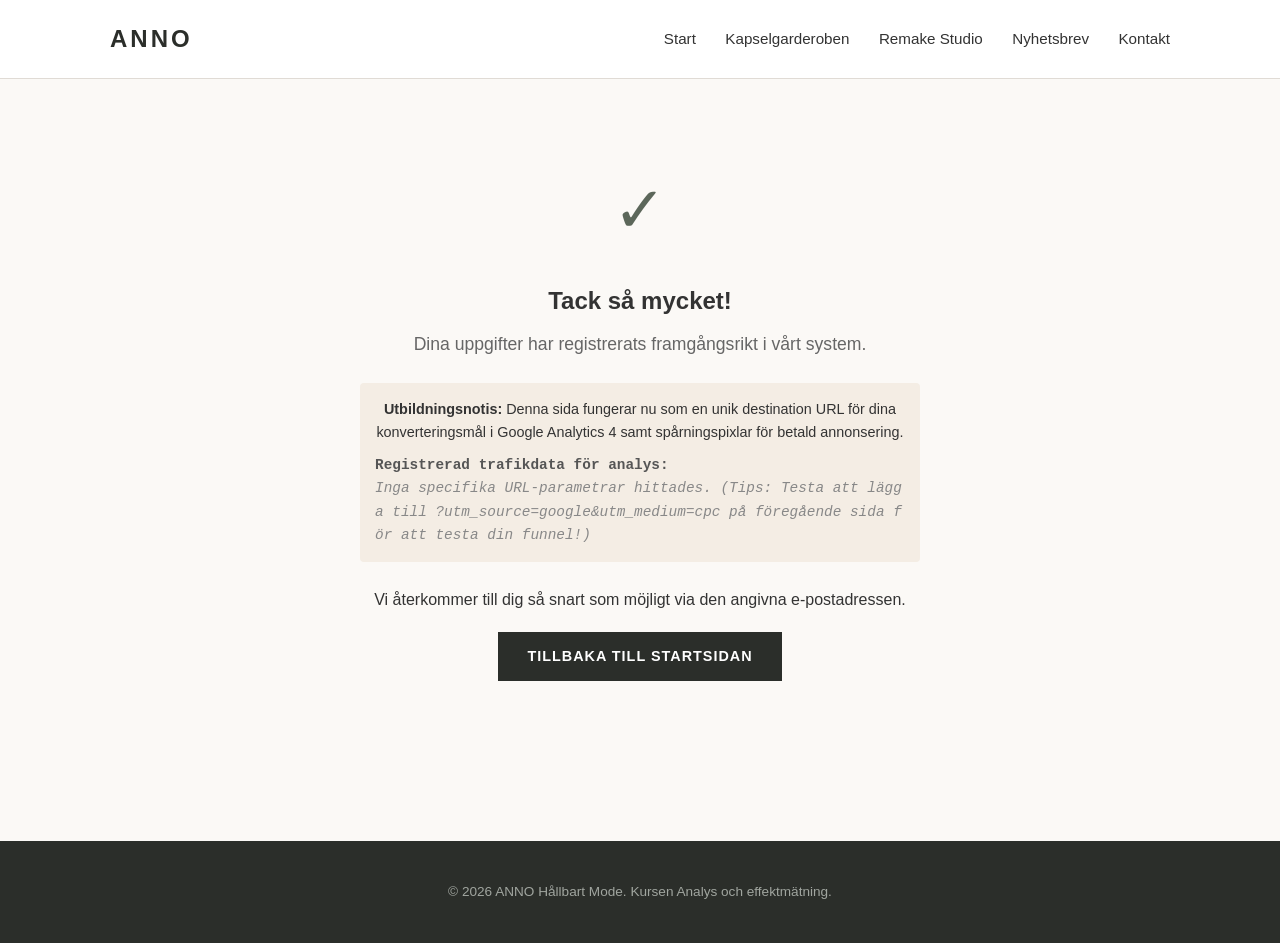
<file: thank-you.html>
<!DOCTYPE html>
<html lang="sv">
<head>
    <meta charset="UTF-8">
    <meta name="viewport" content="width=device-width, initial-scale=1.0">
    <title>Tack för din anmälan | ANNO</title>
    <link rel="stylesheet" href="style.css">
    <!-- Google tag (gtag.js) -->
<script async src="https://www.googletagmanager.com/gtag/js?id=G-N34HGFYM06"></script>
<script>
  window.dataLayer = window.dataLayer || [];
  function gtag(){dataLayer.push(arguments);}
  gtag('js', new Date());

  gtag('config', 'G-N34HGFYM06');
</script></head>
<body>

    <nav class="navbar">
        <div class="nav-container">
            <a href="index.html" class="logo">ANNO</a>
            <ul class="nav-links">
                <li><a href="index.html">Start</a></li>
                <li><a href="produkt-1.html">Kapselgarderoben</a></li>
                <li><a href="produkt-2.html">Remake Studio</a></li>
                <li><a href="nyhetsbrev.html">Nyhetsbrev</a></li>
                <li><a href="kontakt.html">Kontakt</a></li>
            </ul>
        </div>
    </nav>

    <section class="thank-you-page section-padding text-center">
        <div class="container max-width-small">
            <div class="success-icon">✓</div>
            <h1>Tack så mycket!</h1>
            <p class="lead">Dina uppgifter har registrerats framgångsrikt i vårt system.</p>
            
            <div class="analysis-box" style="background: #f4ede4; padding: 15px; margin: 25px 0; border-radius: 4px; font-size: 0.9rem;">
                <p><strong>Utbildningsnotis:</strong> Denna sida fungerar nu som en unik destination URL för dina konverteringsmål i Google Analytics 4 samt spårningspixlar för betald annonsering.</p>
                <div id="utm-debugger" style="font-family: monospace; text-align: left; margin-top: 10px; word-break: break-all; color: #555;">
                    </div>
            </div>

            <p>Vi återkommer till dig så snart som möjligt via den angivna e-postadressen.</p>
            <a href="index.html" class="btn btn-primary" style="margin-top: 20px;">Tillbaka till startsidan</a>
        </div>
    </section>

    <footer class="main-footer">
        <div class="container text-center">
            <p>&copy; 2026 ANNO Hållbart Mode. Kursen Analys och effektmätning.</p>
        </div>
    </footer>

    <script src="script.js"></script>
<!-- Start of HubSpot Embed Code -->
<script type="text/javascript" id="hs-script-loader" async defer src="//js-eu1.hs-scripts.com/148701411.js"></script>
<!-- End of HubSpot Embed Code --></body>
</html>
</file>
<file: style.css>
/* --- Globala stilar & CSS-variabler --- */
:root {
    --primary-color: #2b2e2a;    /* Mörk dämpad skiffer/grön */
    --accent-color: #5c675a;     /* Olivtonat mjukt grönt */
    --light-bg: #fbf9f6;         /* Sand/Off-white ton för lyxig känsla */
    --text-color: #333333;       /* Mörkgrå för optimal läsbarhet */
    --white: #ffffff;
    --border-color: #e0dbd5;
    --font-stack: -apple-system, BlinkMacSystemFont, "Segoe UI", Roboto, Helvetica, Arial, sans-serif;
}

*, *::before, *::after {
    box-sizing: border-box;
    margin: 0;
    padding: 0;
}

body {
    font-family: var(--font-stack);
    background-color: var(--light-bg);
    color: var(--text-color);
    line-height: 1.6;
    font-size: 16px;
}

.container {
    width: 100%;
    max-width: 1100px;
    margin: 0 auto;
    padding: 0 20px;
}

.max-width-small {
    max-width: 600px;
}

.section-padding {
    padding: 80px 0;
}

.bg-light {
    background-color: #f4ede4;
}

.text-center {
    text-align: center;
}

.text-white {
    color: var(--white);
}

.badge {
    display: inline-block;
    padding: 5px 12px;
    background: #e6dfd5;
    color: var(--primary-color);
    font-size: 0.75rem;
    text-transform: uppercase;
    letter-spacing: 1px;
    margin-bottom: 15px;
    font-weight: bold;
}

.badge.bg-accent {
    background: var(--accent-color);
    color: var(--white);
}

/* --- Navigation --- */
.navbar {
    background-color: var(--white);
    border-bottom: 1px solid var(--border-color);
    position: sticky;
    top: 0;
    z-index: 1000;
}

.nav-container {
    display: table;
    width: 100%;
    max-width: 1100px;
    margin: 0 auto;
    padding: 20px;
}

.logo {
    display: table-cell;
    font-size: 1.5rem;
    font-weight: 800;
    letter-spacing: 3px;
    color: var(--primary-color);
    text-decoration: none;
    vertical-align: middle;
}

.nav-links {
    display: table-cell;
    text-align: right;
    list-style: none;
    vertical-align: middle;
}

.nav-links li {
    display: inline-block;
    margin-left: 25px;
}

.nav-links a {
    text-decoration: none;
    color: var(--text-color);
    font-size: 0.95rem;
    font-weight: 500;
    transition: color 0.2s ease;
}

.nav-links a:hover, .nav-links a.active {
    color: var(--accent-color);
}

/* --- Hero Element --- */
.hero {
    background-size: cover;
    background-position: center;
    color: var(--white);
    padding: 140px 20px;
    text-align: center;
}

.hero-content {
    max-width: 700px;
    margin: 0 auto;
}

.hero-subtitle {
    text-transform: uppercase;
    letter-spacing: 2px;
    font-size: 0.85rem;
    display: block;
    margin-bottom: 15px;
}

.hero h1 {
    font-size: 3rem;
    font-weight: 300;
    margin-bottom: 20px;
    line-height: 1.2;
}

.hero p {
    font-size: 1.2rem;
    margin-bottom: 30px;
    font-weight: 300;
}

/* --- Grid Layouts --- */
.grid-2, .grid-3 {
    display: block;
    width: 100%;
}

.card {
    background: var(--white);
    padding: 40px 30px;
    border: 1px solid var(--border-color);
    margin-bottom: 20px;
}

.card-icon {
    font-size: 2rem;
    margin-bottom: 15px;
}

.section-header {
    margin-bottom: 50px;
    text-align: center;
}

.section-header h2 {
    font-size: 2rem;
    font-weight: 400;
    color: var(--primary-color);
}

.lead {
    font-size: 1.1rem;
    color: #666;
    margin-top: 10px;
}

/* --- Bilder & Teasers --- */
img {
    max-width: 100%;
    height: auto;
    display: block;
}

.teaser-image img, .product-gallery img {
    width: 100%;
    border-radius: 2px;
}

.teaser-text {
    padding: 20px 0;
}

.teaser-text h2 {
    font-size: 2rem;
    margin-bottom: 20px;
}

.teaser-text p {
    margin-bottom: 15px;
    color: #555;
}

.page-image-container {
    margin-bottom: 30px;
}

.centered-image {
    margin: 0 auto;
    max-height: 300px;
    object-fit: cover;
}

/* --- Knappar --- */
.btn {
    display: inline-block;
    padding: 12px 28px;
    text-decoration: none;
    font-size: 0.9rem;
    font-weight: 600;
    text-transform: uppercase;
    letter-spacing: 1px;
    border: 1px solid transparent;
    transition: all 0.3s ease;
    cursor: pointer;
}

.btn-primary {
    background-color: var(--primary-color);
    color: var(--white);
}

.btn-primary:hover {
    background-color: #40443f;
}

.btn-secondary {
    background-color: transparent;
    border-color: var(--primary-color);
    color: var(--primary-color);
}

.btn-secondary:hover {
    background-color: var(--primary-color);
    color: var(--white);
}

.btn-accent {
    background-color: var(--accent-color);
    color: var(--white);
}

.btn-light {
    background-color: var(--white);
    color: var(--primary-color);
}

.btn-block {
    display: block;
    width: 100%;
    text-align: center;
}

.cta-group .btn {
    margin-right: 10px;
    margin-bottom: 10px;
}

/* --- Produktdetaljer --- */
.price {
    font-size: 1.4rem;
    font-weight: 600;
    margin: 15px 0;
    color: var(--accent-color);
}

.description {
    margin-bottom: 30px;
}

.description ul {
    margin-top: 15px;
    padding-left: 20px;
}

.description li {
    margin-bottom: 8px;
}

/* --- Formulär --- */
.form-container {
    background: var(--white);
    padding: 30px;
    border: 1px solid var(--border-color);
    margin-top: 30px;
}

.product-form-box {
    border-top: 4px solid var(--accent-color);
}

.form-subtitle {
    font-size: 0.85rem;
    color: #666;
    margin-bottom: 20px;
}

.form-group {
    margin-bottom: 20px;
}

.form-group label {
    display: block;
    margin-bottom: 6px;
    font-size: 0.85rem;
    font-weight: 600;
    text-transform: uppercase;
}

.form-group input, .form-group select, .form-group textarea {
    width: 100%;
    padding: 12px;
    border: 1px solid var(--border-color);
    font-family: var(--font-stack);
    font-size: 1rem;
    background-color: #fafafa;
}

.form-checkbox {
    margin-bottom: 20px;
}

.form-checkbox input {
    margin-right: 8px;
}

.form-checkbox label {
    font-size: 0.85rem;
    color: #555;
}

/* --- Kontaktsida --- */
.contact-details {
    margin: 30px 0;
}

.contact-details p {
    margin-bottom: 12px;
}

/* --- Tacksida --- */
.success-icon {
    font-size: 4rem;
    color: var(--accent-color);
    margin-bottom: 20px;
}

/* --- Footer --- */
.main-footer {
    background-color: var(--primary-color);
    color: #a0a59f;
    padding: 40px 0;
    margin-top: 80px;
    font-size: 0.85rem;
}

/* --- Responsivitet (Tablets / Desktops) --- */
@media (min-width: 768px) {
    .grid-2 {
        display: table;
        table-layout: fixed;
    }
    
    .grid-2 > div {
        display: table-cell;
        width: 50%;
        vertical-align: top;
    }
    
    .teaser-image, .product-gallery {
        padding-right: 40px;
    }
    
    .contact-info-block {
        padding-right: 50px;
    }
    
    .grid-3 {
        display: table;
        table-layout: fixed;
        border-collapse: separate;
        border-spacing: 20px 0;
        margin: 0 -20px;
    }
    
    .grid-3 > div {
        display: table-cell;
        width: 33.333%;
        vertical-align: top;
    }
}
</file>
